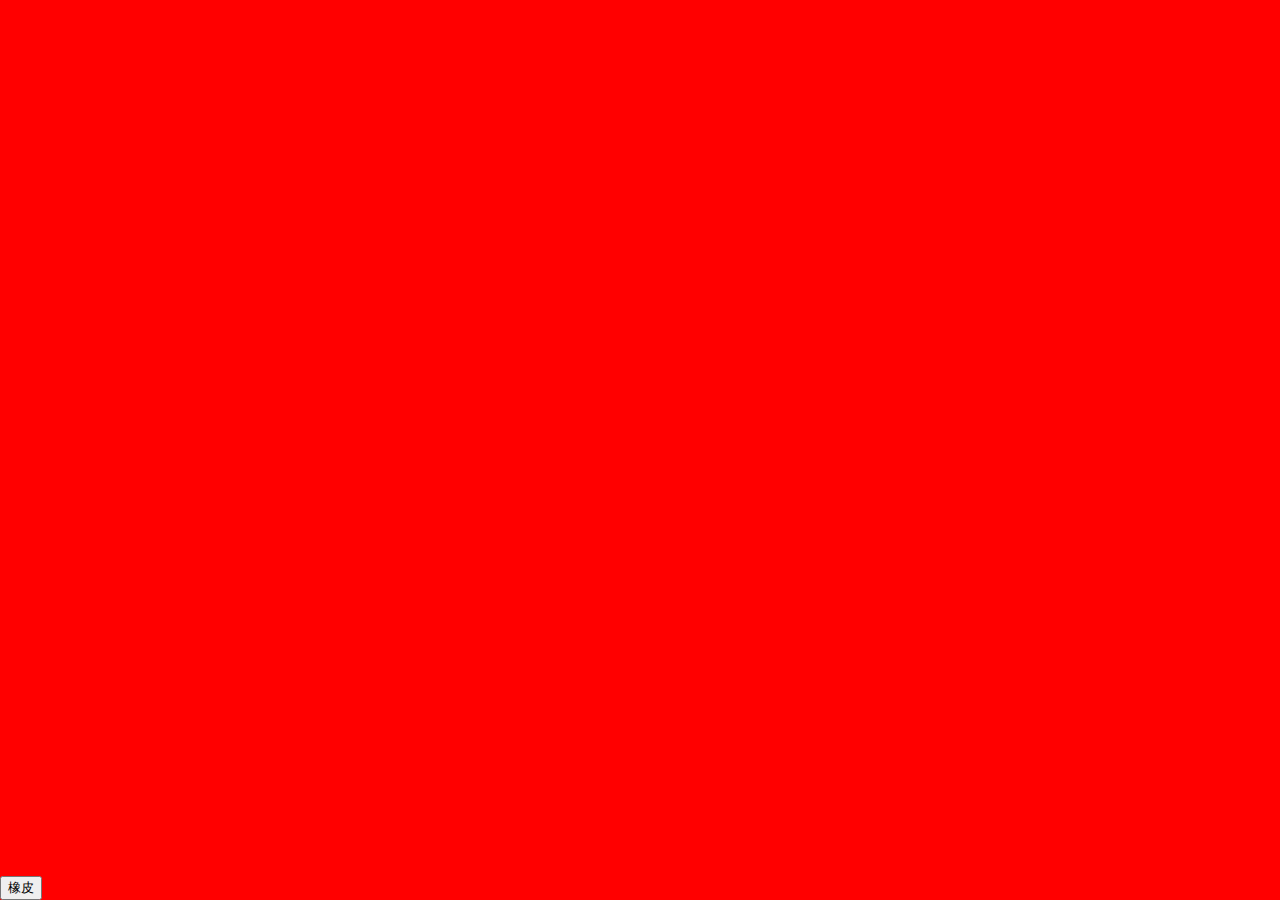
<file: canvas2.0/index.html>
<!DOCTYPE html>
<html lang="en">

<head>
    <meta charset="UTF-8">
    <meta http-equiv="X-UA-Compatible" content="ie=edge">
    <link rel="stylesheet" href="a.css">
    <title>Document</title>
</head>

<body>
    <canvas id="canvas">

    </canvas>
    <div id="actions" class="actions">
        <button id="eraser">橡皮</button>
        <button id="brush">画笔</button>
    </div>
    <script type="text/javascript" src="a.js"></script>
</body>
</html>
</file>
<file: canvas2.0/a.css>
canvas{
    background: red;
}
body{
    margin: 0;
}
.actions{
    position: fixed;
    left: 0;
    bottom: 0;
}
.actions > #brush{
    display: none;
}
.actions.x > #brush{
    display: inline-block;
}
.actions.x > #eraser{
    display: none;
}
</file>
